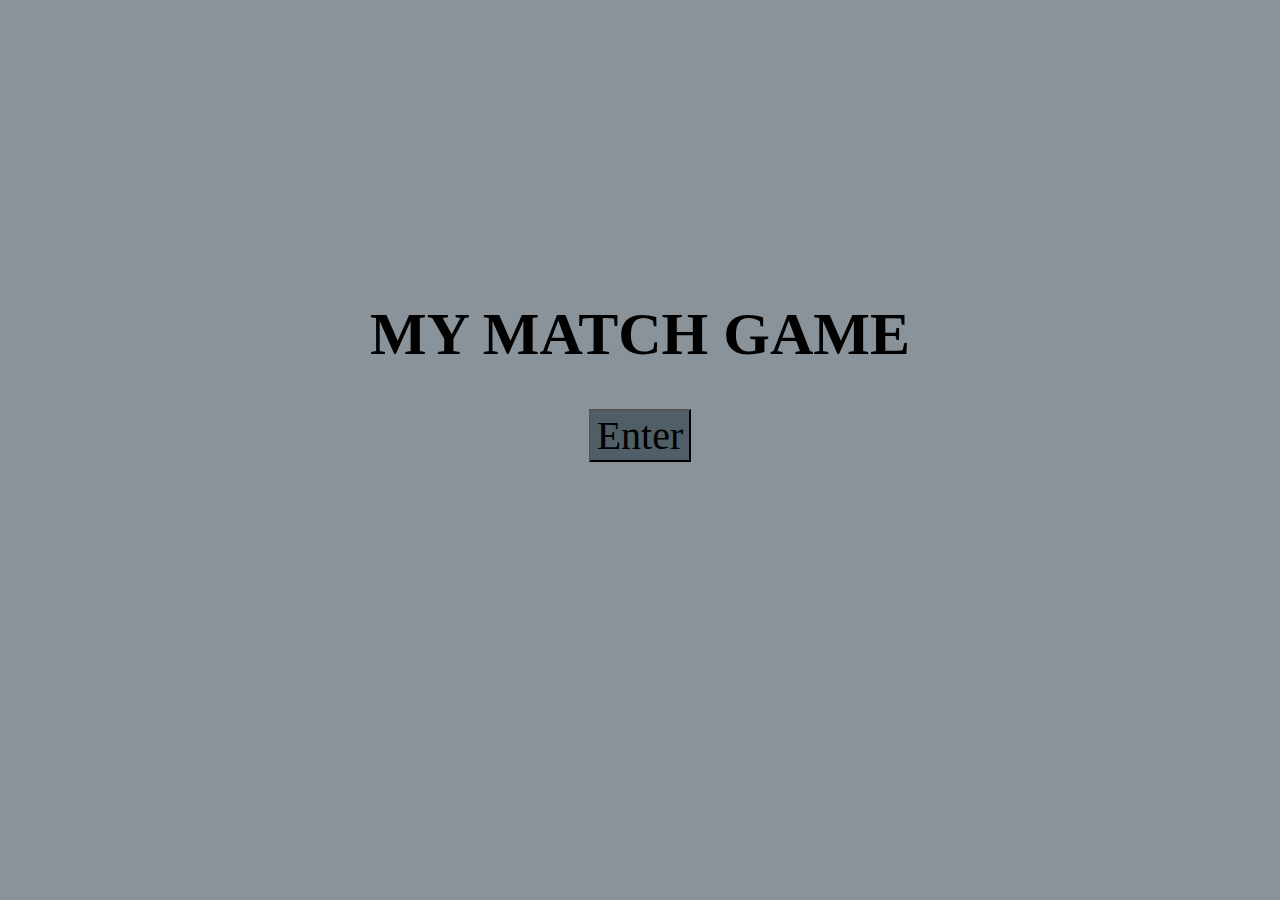
<file: index.html>
<!DOCTYPE html>
<html>
<head>
  <script src="script.js"></script>
  <meta charset="utf-8">
  <meta http-equiv="X-UA-Compatible" content="IE=edge">
  <title></title>
  <link rel="stylesheet" href="style.css">
</head>
<body class="container">
  <h1 id="title">MY MATCH GAME</h1>

 <a href="game.html"><button id="btn">Enter</button></a>
  


  
</body>
</html>
</file>
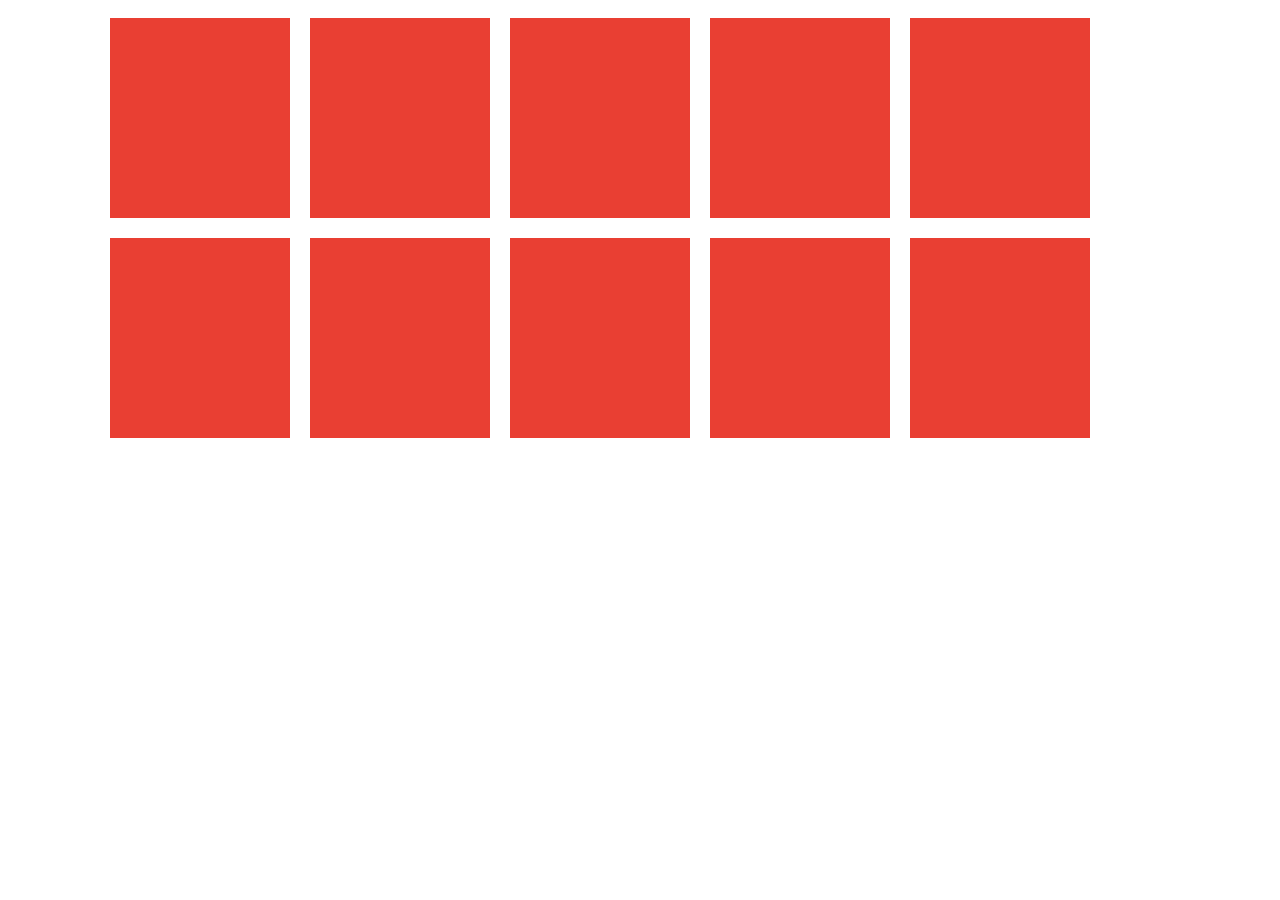
<file: game.html>
<!DOCTYPE html>
<html>
<head>
  <meta charset="utf-8">
  <meta http-equiv="X-UA-Compatible" content="IE=edge">
  <script src="https://ajax.googleapis.com/ajax/libs/jquery/3.2.1/jquery.min.js"></script>
  <script src="script.js"></script>

  <title>Matching Game</title>
  <link rel="stylesheet" href="./style.css">
  
</head>
<body>
  <section class="game">
    <div class="squares"></div>
   
  </section>
  
</body>
</html>
</file>
<file: style.css>
.squares {
  width: 1080px;
  margin: 0 auto;
  background-color: gray;
}

/*.squares > div {
  display: inline-flex;
  justify-content: center;
  background-color: red;
  height: 120px;
  width: 120px;
  border: 1px black solid;
}*/

@import url("https://fonts.googleapis.com/css?family=Merriweather");

.container {
  text-align: center;
  margin-top: 300px;
  background-color: #1a2b3882;
}

#title {
  font-family: "Merriweather", serif;
  font-size: 60px;
}
#btn {
  font-size: 40px;
  background-color: #1a2b3882;
  font-family: "Merriweather", serif;
  border: 2px 2px black;
  cursor: pointer;
}
#btn:hover {
  background-color: red;
}
/*/////////////////////////////////////////////*/
.card {
  float: left;
  margin: 10px;
  height: 200px;
  width: 180px;
}

.hidden {
  height: 200px;
  width: 180px;
  background-color: red;
}

.card1 {
  background-image: url("./assets/img1.png");
  background-size: cover;
  height: 200px;
  width: 180px;
}

.card2 {
  background-image: url("./assets/img2.png");
  background-size: cover;
}

.card3 {
  background-image: url("./assets/img3.png");
  background-size: cover;
}

.card4 {
  background-image: url("./assets/img4.png");
  background-size: cover;
}

.card5 {
  background-image: url("./assets/img5.png");
  background-size: cover;
}

.card6 {
  background-image: url("./assets/img6.png");
  background-size: cover;
}

.card7 {
  background-image: url("./assets/img8.png");
  background-size: cover;
}

.card8 {
  background-image: url("./assets/img9.png");
  background-size: cover;
}

.card9 {
  background-image: url("./assets/img10.png");
  background-size: cover;
}

.card10 {
  background-image: url("./assets/img1.png");
  background-size: cover;
}

.card11 {
  background-image: url("./assets/img1.png");
  background-size: cover;
}

.card12 {
  background-image: url("./assets/img1.png");
  background-size: cover;
}

.card13 {
  background-image: url("./assets/img1.png");
  background-size: cover;
}
</file>
